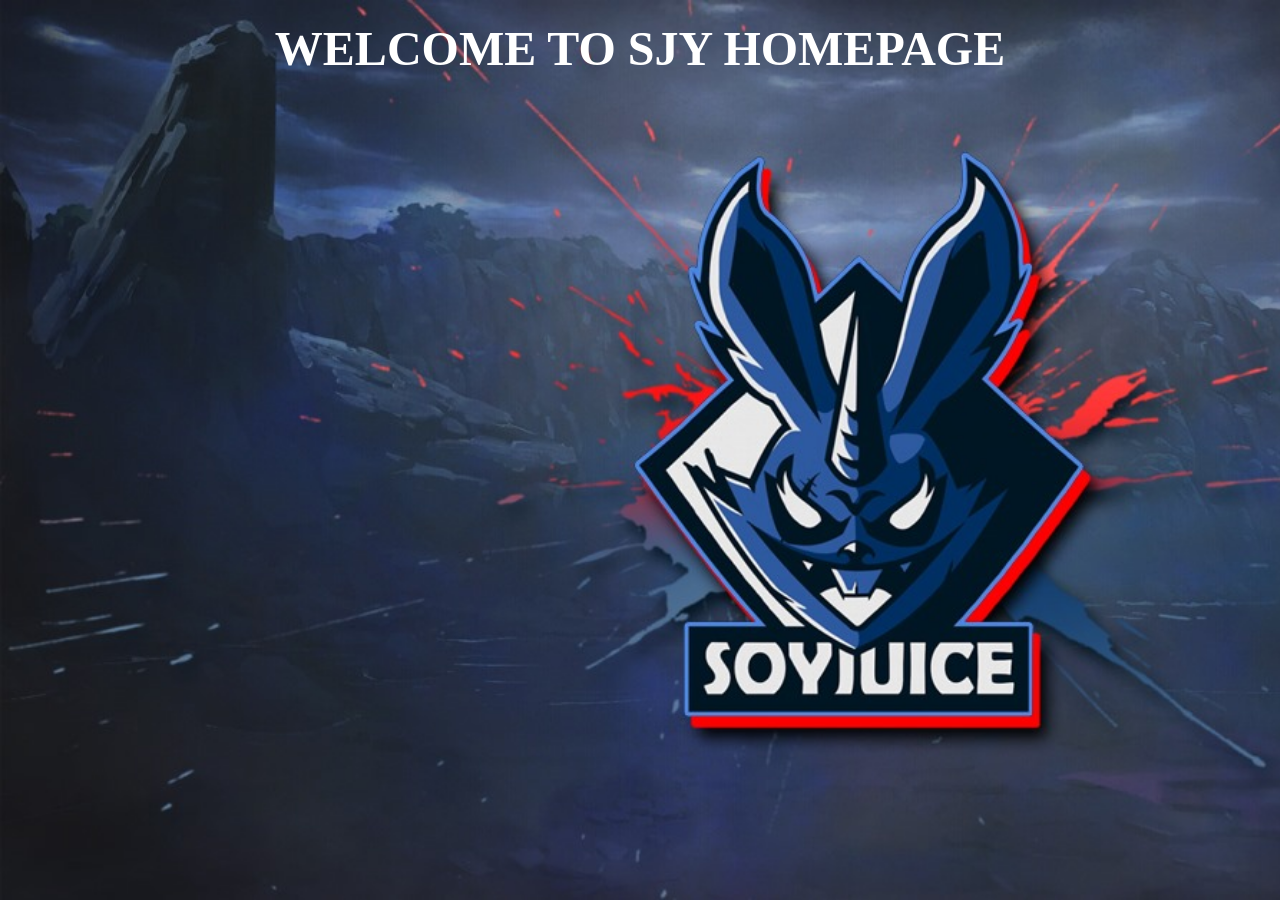
<file: SJY.html>
<!DOCTYPE html>
<html>
<head>
<meta charset="utf-8">
<meta name="viewport" content="width=device-width, initial-scale=1">
    <title> My First Webpage </title>
</head>

    <h1> <center> <font size="7"> <b>WELCOME TO SJY HOMEPAGE</b> </font> </h1> </center> 

<style>

body{
        background-image: url('https://grendel99z.github.io/SJY/SJYBorder.jpg');
        background-repeat: no-repeat;
        background-attachment: fixed;
        background-size: cover;
        color: #FFFFFF;
    }




</style>

<body>
        



</body>
</file>
